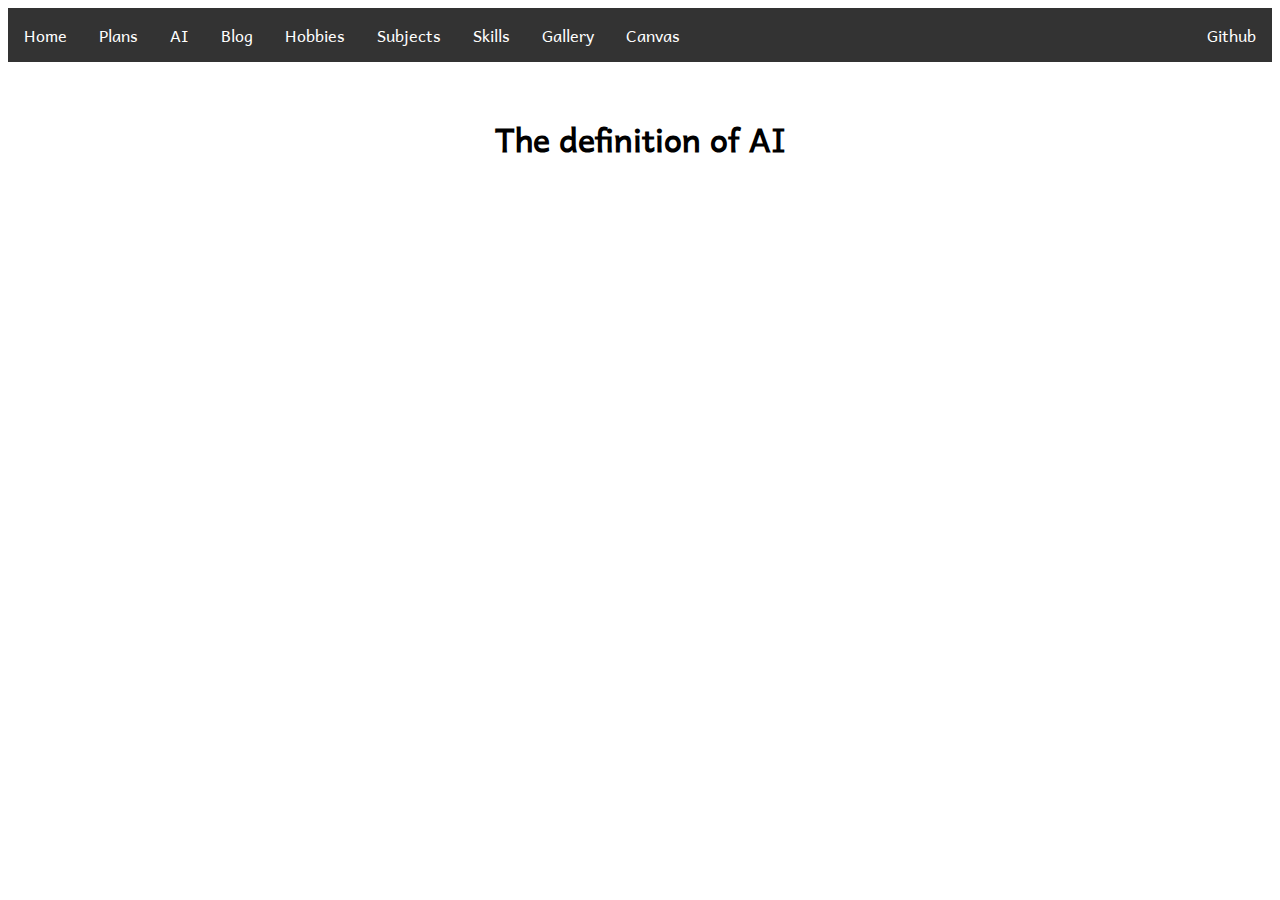
<file: ai.html>
<!DOCTYPE html>
<html lang="en">
<head>
  <meta charset="UTF-8">
  <meta name="viewport" content="width=device-width, initial-scale=1.0">
  <meta http-equiv="X-UA-Compatible" content="ie=edge">
  <link rel="stylesheet" type="text/css" href="css/nav.css">
  <link rel="stylesheet" type="text/css" href="css/font.css">
  <link rel="stylesheet" type="text/css" href="css/text.css">
  <link rel="stylesheet" type="text/css" href="css/container.css">
  <link rel="stylesheet" type="text/css" href="css/hide.css">
  <script type="text/javascript" src="./js/tab.js"></script>
  <script type="text/javascript" src="./js/hide.js"></script>
  <title>Artificial Intelligence</title>
</head>
<body>

<body onkeyup="tab(event)">
<nav class="nav">
<ul>
<li><a href="index.html">Home</a></li>
<li><a href="plans.html">Plans</a></li>
<li><a href="ai.html">AI</a></li>
<li><a href="blog.html">Blog</a></li>
<li><a href="hobbies.html">Hobbies</a></li>
<li><a href="subjects.html">Subjects</a></li>
<li><a href="skills.html">Skills</a></li>
<li><a href="gallery.html">Gallery</a></li>
<li><a href="canvas.html">Canvas</a></li>
<li style="float:right">
  <a class="active" href="https://github.com/bohdan-puida/bohdan-puida.github.io" target="_blank">
    Github
  </a>
</li>
</ul>
</nav>
<article class="container">
<h1 href="" class="hideButton" onclick="hide()" id="hideButton")>The definition of AI</h1>
<article class="hideText" id="hideText">

<details>
 <summary>
<mark> Artificial Intelligence (AI)</mark> is usually defined as the science of making computers do things
   that require intelligence when done by humans.
  </summary>
  <p> Research in AI has focussed chiefly on the
  following components of intelligence:</p>

  <ul>
      <li>Learning</li>
      <li>Reasoning</li>
      <li>Problem-solving</li>
      <li>Perception</li>
      <li>Language-understanding</li>
    </ul>
</details>
<p>If you want more info, click <a href="https://en.wikipedia.org/wiki/Artificial_intelligence" target="_blank">here</a></p>
</article>
</article>
<script type="text/javascript" src="./js/load.js"></script>
</body>
</html>
</file>
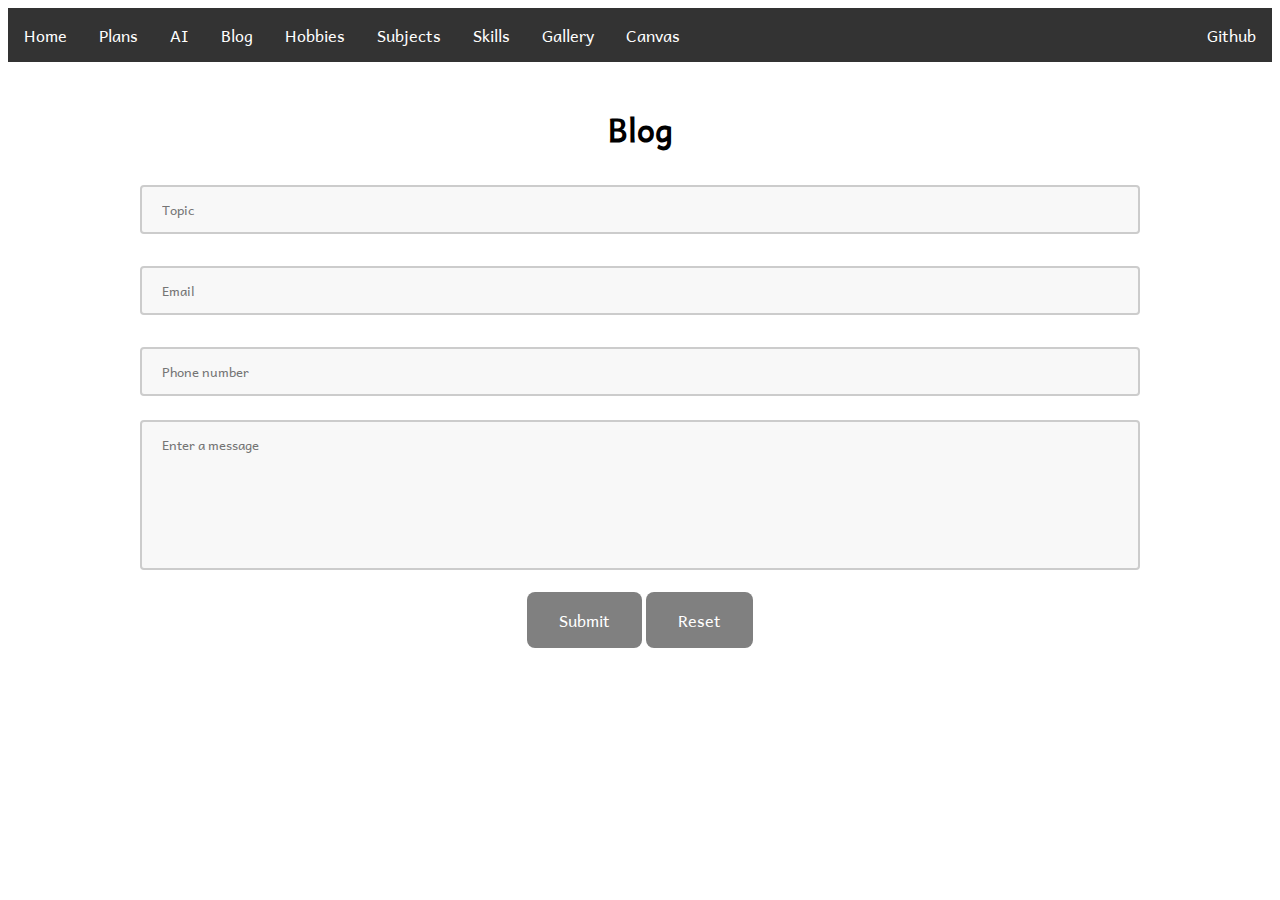
<file: blog.html>
<!DOCTYPE html>
<html lang="en">
<head>
  <meta charset="UTF-8">
  <meta name="viewport" content="width=device-width, initial-scale=1.0">
  <meta http-equiv="X-UA-Compatible" content="ie=edge">
  <link rel="stylesheet" type="text/css" href="css/nav.css">
  <link rel="stylesheet" type="text/css" href="css/font.css">
  <link rel="stylesheet" type="text/css" href="css/text.css">
  <link rel="stylesheet" type="text/css" href="css/container.css">
  <link rel="stylesheet" type="text/css" href="css/blog.css">
  <script type="text/javascript" src="./js/tab.js"></script>
  <script type="text/javascript" src="./js/load.js"></script>
  <title>Blog</title>
</head>
<body>
<body onkeyup="tab(event)">
<div class="nav">
<ul>
<li><a href="index.html">Home</a></li>
<li><a href="plans.html">Plans</a></li>
<li><a href="ai.html">AI</a></li>
<li><a href="blog.html">Blog</a></li>
<li><a href="hobbies.html">Hobbies</a></li>
<li><a href="subjects.html">Subjects</a></li>
<li><a href="skills.html">Skills</a></li>
<li><a href="gallery.html">Gallery</a></li>
<li><a href="canvas.html">Canvas</a></li>
<li style="float:right">
  <a class="active" href="https://github.com/bohdan-puida/bohdan-puida.github.io" target="_blank">
    Github
  </a>
</li>
</ul>
</div>
<div class="container">
<h1>Blog </h1>


<form xmlns="http://www.w3.org/1999/xhtml" method="post" name="commentform">
  <div class="field">
<p><input id="tema" name="tema" size="25" type="text" value="" placeholder="Topic" class="text-input" /></p>
</div>
<div class="field">
<p><input id="email" name="email" size="25" type="email" value="" placeholder="Email" class="text-input" /></p>
</div>
<div class="field">
<p><input id="number" name="number" size="25" type="tel" value="" placeholder="Phone number" class="text-input" /></p>
</div>
<div class="field">
<p><textarea cols="48" id="comment" name="comment" rows="8"placeholder="Enter a message" class="text-input"></textarea></p>
</div>
<p><button>Submit</button> <button type="reset">Reset</button></p>
</form>
<script type="text/javascript" src="./js/opaque.js"></script>
</div>
 <script type="text/javascript" src="./js/validate.js"></script>
 <script type="text/javascript" src="./js/load.js"></script>
</body>
</html>
</file>
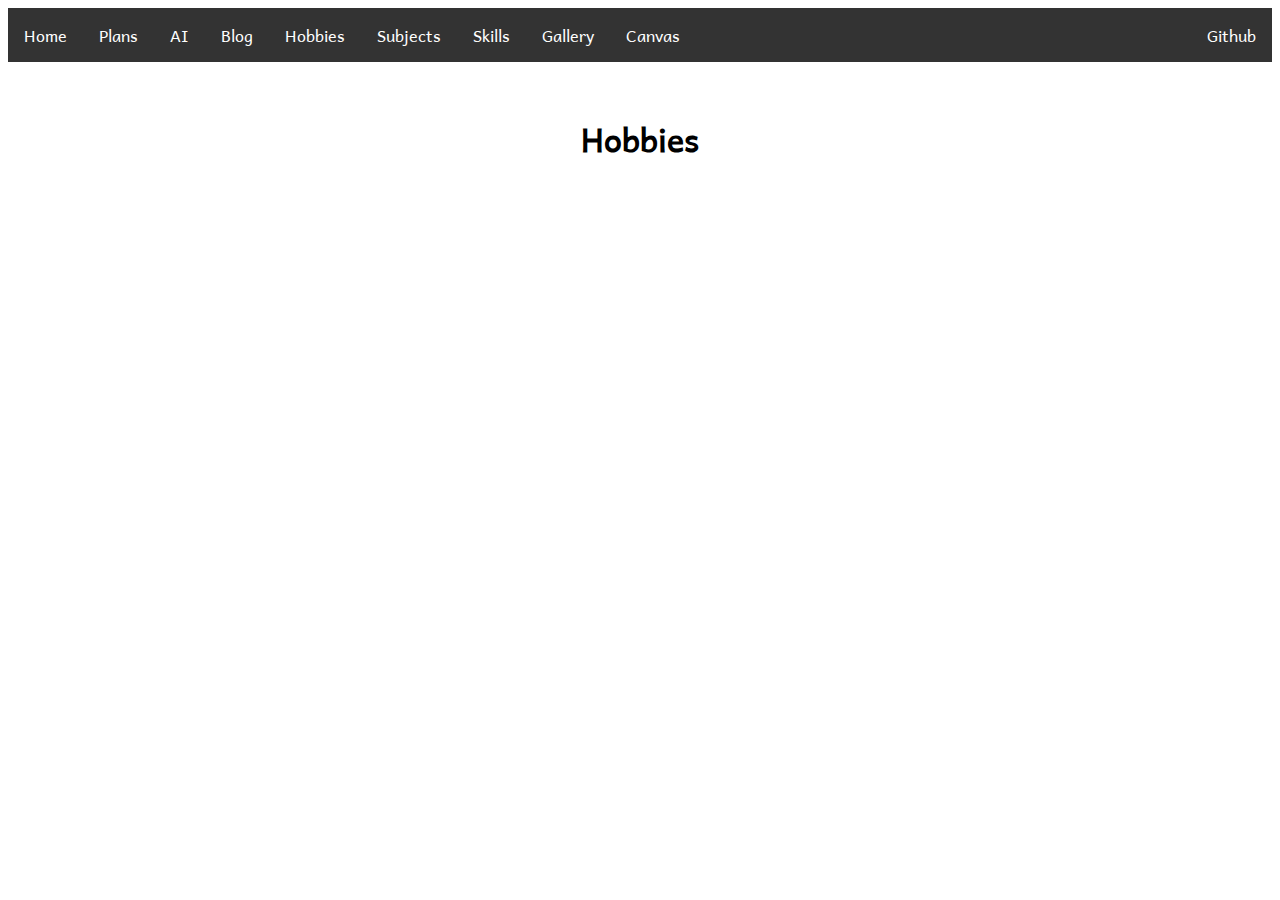
<file: hobbies.html>
<!DOCTYPE html>
<html lang="en">
<head>
  <meta charset="UTF-8">
  <meta name="viewport" content="width=device-width, initial-scale=1.0">
  <meta http-equiv="X-UA-Compatible" content="ie=edge">
  <link rel="stylesheet" type="text/css" href="css/nav.css">
  <link rel="stylesheet" type="text/css" href="css/font.css">
  <link rel="stylesheet" type="text/css" href="css/text.css">
  <link rel="stylesheet" type="text/css" href="css/container.css">
  <link rel="stylesheet" type="text/css" href="css/hide.css">
  <script type="text/javascript" src="./js/tab.js"></script>
  <script type="text/javascript" src="./js/hide.js"></script>
  <title>Hobbies</title>
</head>
<body>
<body onkeyup="tab(event)">
<div class="nav">
<ul>
<li><a href="index.html">Home</a></li>
<li><a href="plans.html">Plans</a></li>
<li><a href="ai.html">AI</a></li>
<li><a href="blog.html">Blog</a></li>
<li><a href="hobbies.html">Hobbies</a></li>
<li><a href="subjects.html">Subjects</a></li>
<li><a href="skills.html">Skills</a></li>
<li><a href="gallery.html">Gallery</a></li>
<li><a href="canvas.html">Canvas</a></li>
<li style="float:right">
  <a class="active" href="https://github.com/bohdan-puida/bohdan-puida.github.io" target="_blank">
    Github
  </a>
</li>
</ul>
</div>
<article class=container>

<h1 href="" class="hideButton" onclick="hide()" id="hideButton"> Hobbies </h1>
<article class="hideText" id="hideText">
<ul>
<li>German language</li>
<li>Badminton</li>
<li>Programming</li>
<li>Cycling</li>
</ul>
</article>
</article>
<script type="text/javascript" src="./js/load.js"></script>
</body>
</html>
</file>
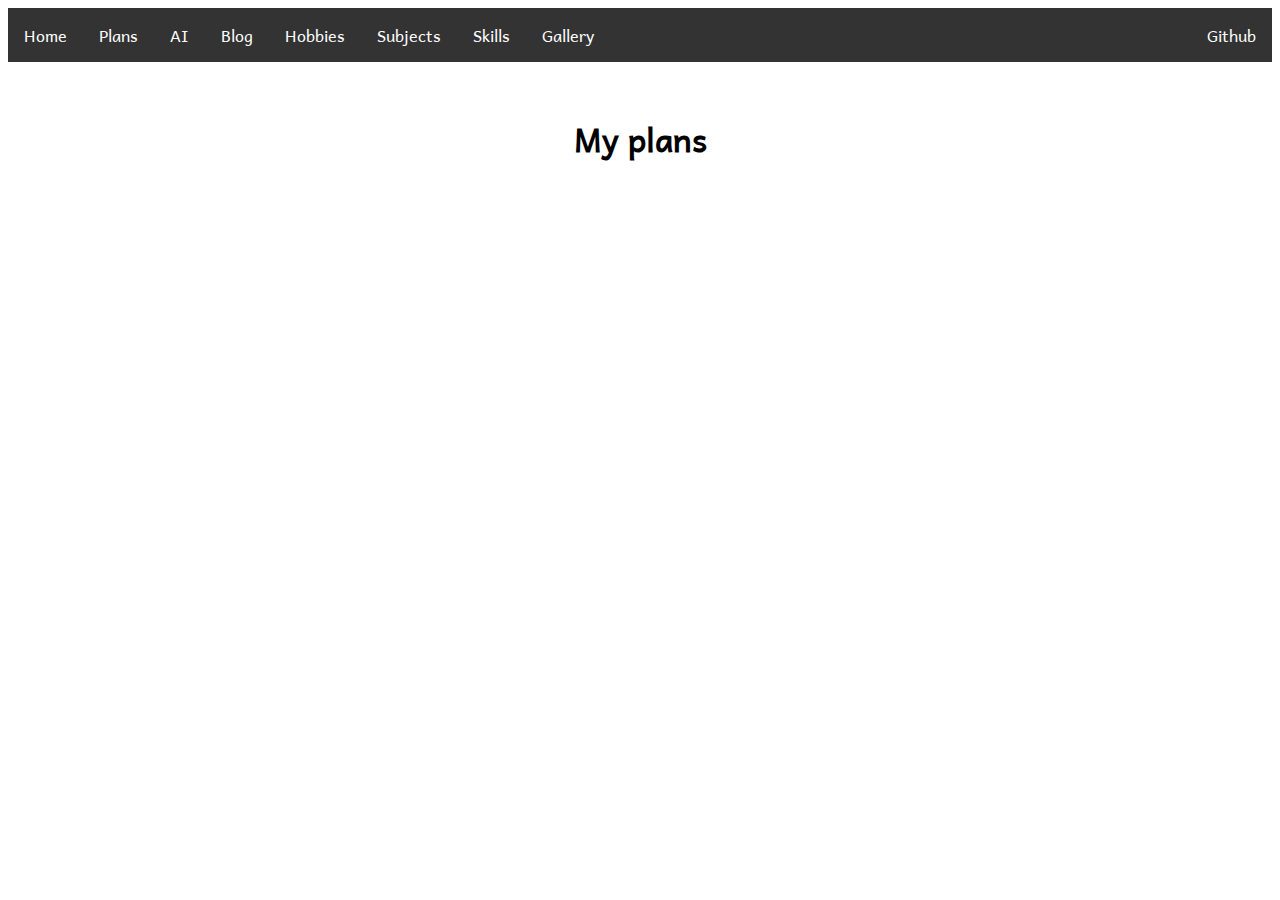
<file: plans.html>
<!DOCTYPE html>
<html lang="en">
<head>
  <meta charset="UTF-8">
  <meta name="viewport" content="width=device-width, initial-scale=1.0">
  <meta http-equiv="X-UA-Compatible" content="ie=edge">
  <link rel="stylesheet" type="text/css" href="css/nav.css">
  <link rel="stylesheet" type="text/css" href="css/font.css">
  <link rel="stylesheet" type="text/css" href="css/text.css">
  <link rel="stylesheet" type="text/css" href="css/container.css">
  <link rel="stylesheet" type="text/css" href="css/hide.css">
  <script type="text/javascript" src="./js/tab.js"></script>
  <script type="text/javascript" src="./js/hide.js"></script>
  <title>Future plans</title>
</head>
<body>
<body onkeyup="tab(event)">
<div class="nav">
<ul>
<li><a href="index.html">Home</a></li>
<li><a href="plans.html">Plans</a></li>
<li><a href="ai.html">AI</a></li>
<li><a href="blog.html">Blog</a></li>
<li><a href="hobbies.html">Hobbies</a></li>
<li><a href="subjects.html">Subjects</a></li>
<li><a href="skills.html">Skills</a></li>
<li><a href="gallery.html">Gallery</a></li>
<li style="float:right">
  <a class="active" href="https://github.com/bohdan-puida/bohdan-puida.github.io" target="_blank">
    Github
  </a>
</li>
</ul>
</div>
<div class="container">


<h1 href="" class="hideButton" onclick="hide()" id="hideButton">My plans</h1>
<div class="hideText" id="hideText">
<p> Speaking quite frankly, I do not know where the border
  betwixt plans and desires is, especially under current circumstances,
  thus my expectations are down-to-earth respectively. I want to become
  a specialist in IT in order to be competitive in the offers' market.
  And it might sound awkward at first time, but the only thing that really
  attracts me is tourism or so called 'downshifting'. So I want to get enough money to
  travel and converse with interesting people around the world.
</p>
</div>
</div>
<script type="text/javascript" src="./js/load.js"></script>
</body>
</html>
</file>
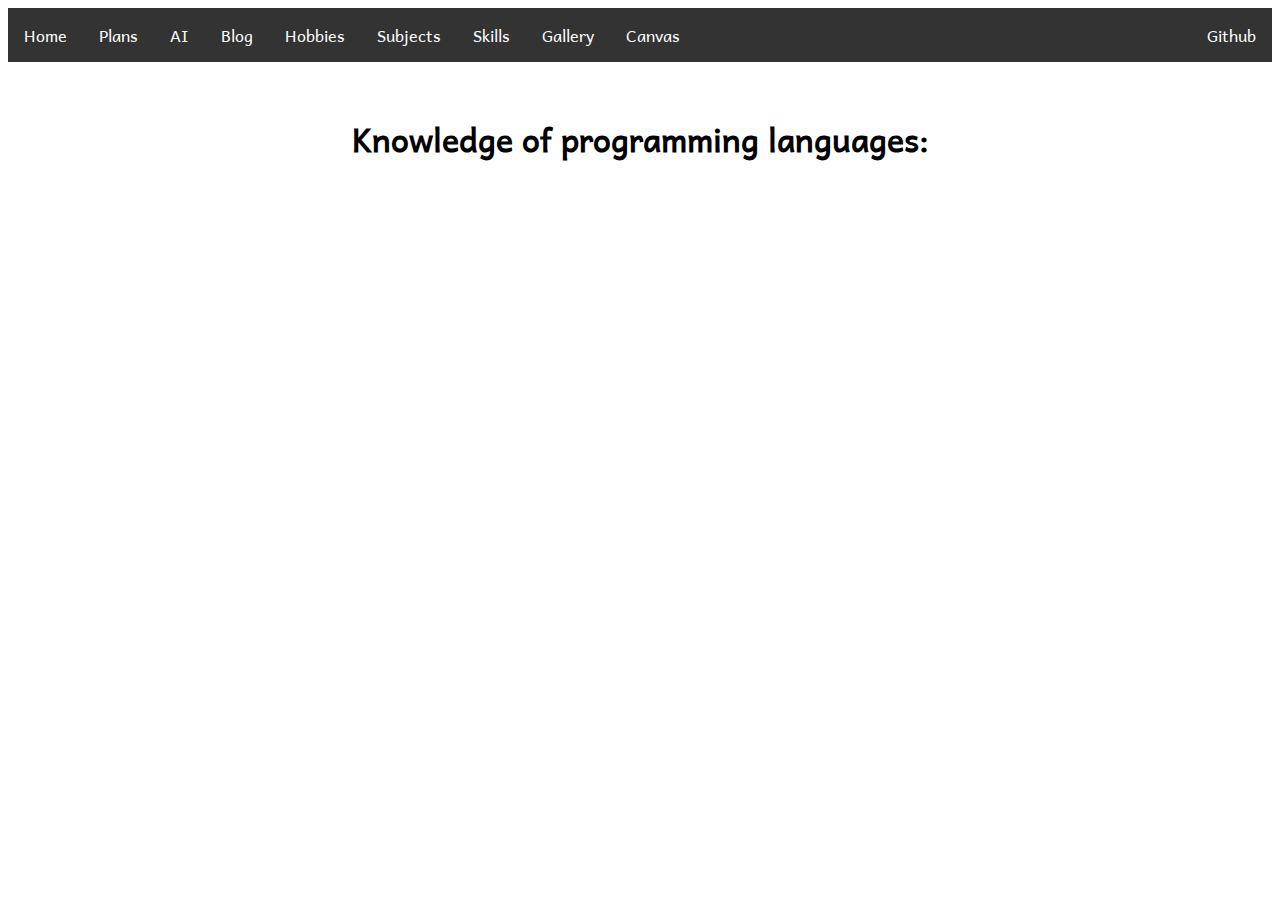
<file: skills.html>
<!DOCTYPE html>
<html lang="en">
<head>
  <meta charset="UTF-8">
  <meta name="viewport" content="width=device-width, initial-scale=1.0">
  <meta http-equiv="X-UA-Compatible" content="ie=edge">
  <link rel="stylesheet" type="text/css" href="css/nav.css">
  <link rel="stylesheet" type="text/css" href="css/font.css">
  <link rel="stylesheet" type="text/css" href="css/table.css">
  <link rel="stylesheet" type="text/css" href="css/text.css">
  <link rel="stylesheet" type="text/css" href="css/container.css">
  <link rel="stylesheet" type="text/css" href="css/hide.css">
  <script type="text/javascript" src="./js/tab.js"></script>
  <script type="text/javascript" src="./js/hide.js"></script>
  <title>Skills</title>
</head>
<body>
<body onkeyup="tab(event)">
<nav class="nav">
<ul>
<li><a href="index.html">Home</a></li>
<li><a href="plans.html">Plans</a></li>
<li><a href="ai.html">AI</a></li>
<li><a href="blog.html">Blog</a></li>
<li><a href="hobbies.html">Hobbies</a></li>
<li><a href="subjects.html">Subjects</a></li>
<li><a href="skills.html">Skills</a></li>
<li><a href="gallery.html">Gallery</a></li>
<li><a href="canvas.html">Canvas</a></li>
<li style="float:right">
  <a class="active" href="https://github.com/bohdan-puida/bohdan-puida.github.io" target="_blank">
    Github
  </a>
</li>
</ul>
</nav>
<article class="container">
<h1 href="" class="hideButton" onclick="hide()" id="hideButton">Knowledge of programming languages: </h1>
<article class="hideText" id="hideText">
<table>

<tr>

<td><a href="https://www.python.org/" target="_blank">Python</a></td>

<td>Basic skills</td>
    </tr>

<tr>

<td><a href="https://java.com/ru/" target="_blank">Java</a></td>

<td>Basic skills</td>
    </tr>

<tr>

<td><a href="https://www.r-project.org/" target="_blank">R</a></td>

<td>Well acquainted</td>
    </tr>

<tr>

<td><a href="https://www.microsoft.com/ru-ru/download/details.aspx?id=48145" target="_blank">C++</a></td>

<td>Fundamentals</td>
    </tr>
</table>
</article>
</article>
<script type="text/javascript" src="./js/load.js"></script>
</body>
</html>
</file>
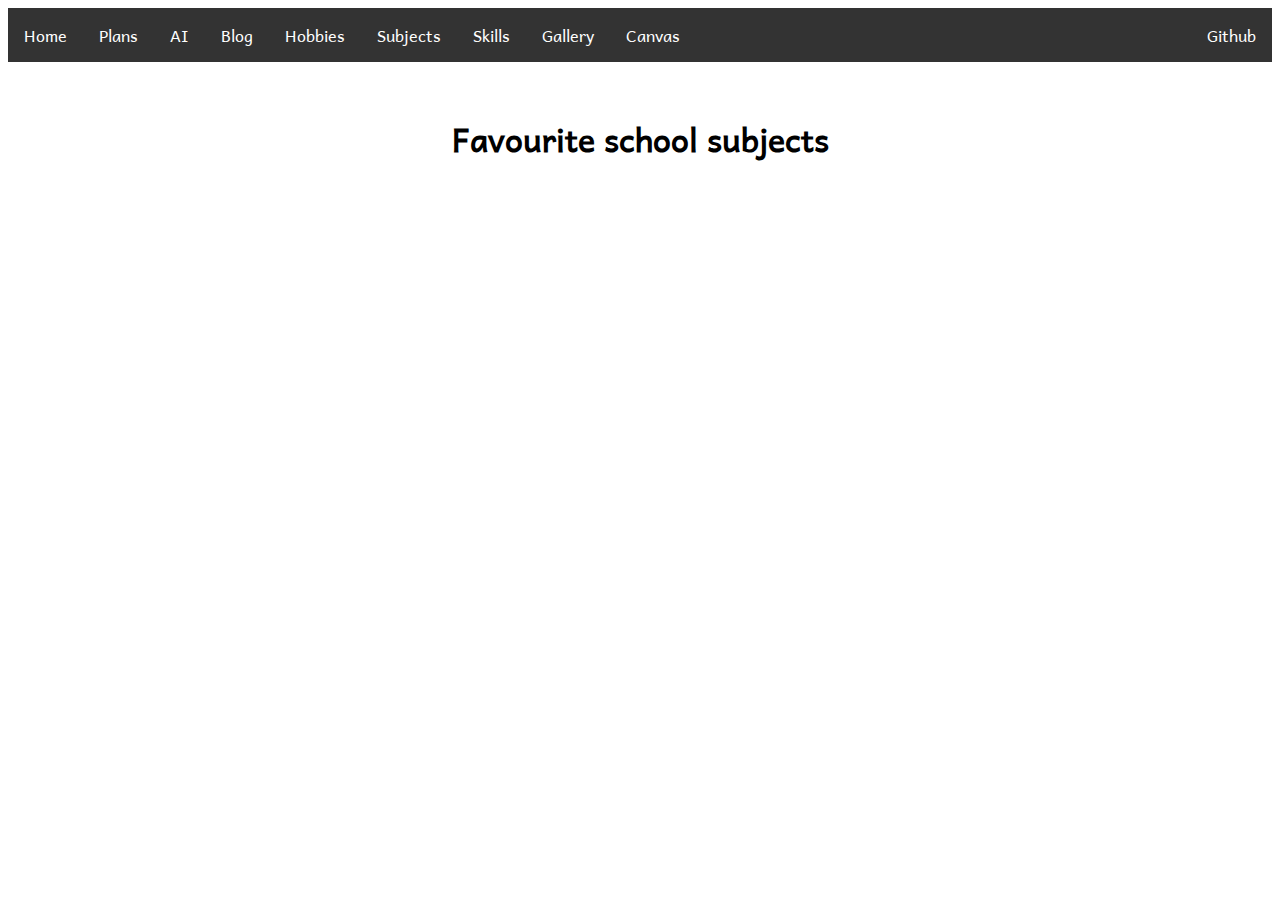
<file: subjects.html>
<!DOCTYPE html>
<html lang="en">
<head>
  <meta charset="UTF-8">
  <meta name="viewport" content="width=device-width, initial-scale=1.0">
  <meta http-equiv="X-UA-Compatible" content="ie=edge">
  <link rel="stylesheet" type="text/css" href="css/nav.css">
  <link rel="stylesheet" type="text/css" href="css/font.css">
  <link rel="stylesheet" type="text/css" href="css/text.css">
  <link rel="stylesheet" type="text/css" href="css/container.css">
  <link rel="stylesheet" type="text/css" href="css/hide.css">
  <script type="text/javascript" src="./js/tab.js"></script>
  <script type="text/javascript" src="./js/hide.js"></script>
  <title>Favorite subjects</title>
</head>
<body>
<body onkeyup="tab(event)">
<nav class="nav">
<ul>
<li><a href="index.html">Home</a></li>
<li><a href="plans.html">Plans</a></li>
<li><a href="ai.html">AI</a></li>
<li><a href="blog.html">Blog</a></li>
<li><a href="hobbies.html">Hobbies</a></li>
<li><a href="subjects.html">Subjects</a></li>
<li><a href="skills.html">Skills</a></li>
<li><a href="gallery.html">Gallery</a></li>
<li><a href="canvas.html">Canvas</a></li>
<li style="float:right">
  <a class="active" href="https://github.com/bohdan-puida/bohdan-puida.github.io" target="_blank">
    Github
  </a>
</li>
</ul>
</nav>
<article class="container">
<h1 href="" class="hideButton" onclick="hide()" id="hideButton">Favourite school subjects</h1>
<section class="hideText" id="hideText">
<ol>
<li>English</li>
<li>Literature</li>
<li>Georgraphy</li>
<li>History</li>
</ol>
</section>
</article>
<script type="text/javascript" src="./js/load.js"></script>
</body>
</html>
</file>
<file: css/nav.css>
.nav ul {
    list-style-type: none;
    margin: 0;
    padding: 0;
    overflow: hidden;
    background-color: #333;
}
.nav li {
    float: left;
}
.nav li a {
    display: inline-block;
    color: white;
    text-align: center;
    padding: 14px 16px;
    text-decoration: none;
}
.nav li a:hover {
    background-color: #111;

}
.nav a:active {
    background-color: #4CAF50;
}
</file>
<file: css/font.css>
@font-face {
			font-family: "AndikaRegular";
			src: url("../fonts/AndikaRegular/AndikaRegular.eot");
			src: url("../fonts/AndikaRegular/AndikaRegular.eot?#iefix")format("embedded-opentype"),
			url("../fonts/AndikaRegular/AndikaRegular.woff") format("woff"),
			url("../fonts/AndikaRegular/AndikaRegular.ttf") format("truetype");
			font-style: normal;
			font-weight: normal;
	}
	* {
		font-family: AndikaRegular
	}
</file>
<file: css/text.css>
h1, h2, p {
  text-align: center;
}
ul, ol, li {
  text-align: left;
}
@media print {
*{ font-size: 14pt }
}
</file>
<file: css/container.css>
.container {
  margin: auto;
  max-width: 1000px;
  min-height: 80%;
  opacity: 0;
  margin: -62px auto;
  transition: all 0.7s;
  padding: 20px 15px;
}
</file>
<file: css/hide.css>
.hideButton {
    width: 100%;
    padding: 10px 0 10px 0;
    background: white;
    text-align: center;
    color: black;
    cursor: pointer;
    transition: width 1s;
    font-weight: bold;
	  border-radius: 5px;
}

.hideButton:hover {
	background: grey;
    color:white;
}

.hideText {
   width: 90%;
   height: 0px;
   padding: auto;
   margin: auto;
   background: white;
   display: block;
   overflow: hidden;
   transition: height 2s;
   text-align: center;
}
</file>
<file: css/blog.css>
input[type=text], input[type=email], input[type=tel] {
    width: 100%;
    padding: 12px 20px;
    margin: 8px 0;
    box-sizing: border-box;
    border: 2px solid #ccc;
    border-radius: 4px;
    background-color: #f8f8f8;
}
input[type=text]:focus, input[type=email]:focus {
  border: 3px solid red;
}
input[type=tel]:focus {
  border: 3px solid green;
}
.error label {
  color: tomato !important;
}

.error .text-input {
  background-color: #e0b4b4;
}
textarea {
  width: 100%;
  height: 150px;
  padding: 12px 20px;
  box-sizing: border-box;
  border: 2px solid #ccc;
  border-radius: 4px;
  background-color: #f8f8f8;
  resize: none;
  cursor: crosshair;
}
textarea:focus {
  border: 3px solid red;
}
button {
  background-color: grey;
  border: none;
  color: white;
  border-radius: 8px;
  padding: 15px 32px;
  text-align: center;
  text-decoration: none;
  display: inline-block;
  font-size: 16px;
}
button:hover {
  background-color: white ;
  color: black;
  border: 2px solid grey;
}
.error .text-input {
  background-color: #e0b4b4;
}
</file>
<file: css/table.css>
table {
    border-collapse: collapse;
    width:70%;
    margin-left:15%;
    margin-right:15%;

}

table, th, td {
    border: 1px;
    padding: 15px;
    text-align: center;
    border-bottom: 1px solid #ddd;
    height: 25px;
    vertical-align: bottom;
    border: 1px solid black;
}


tr:nth-child(even) {
  background-color: grey;
}
tr:hover {background-color: #ddd;}
</file>
